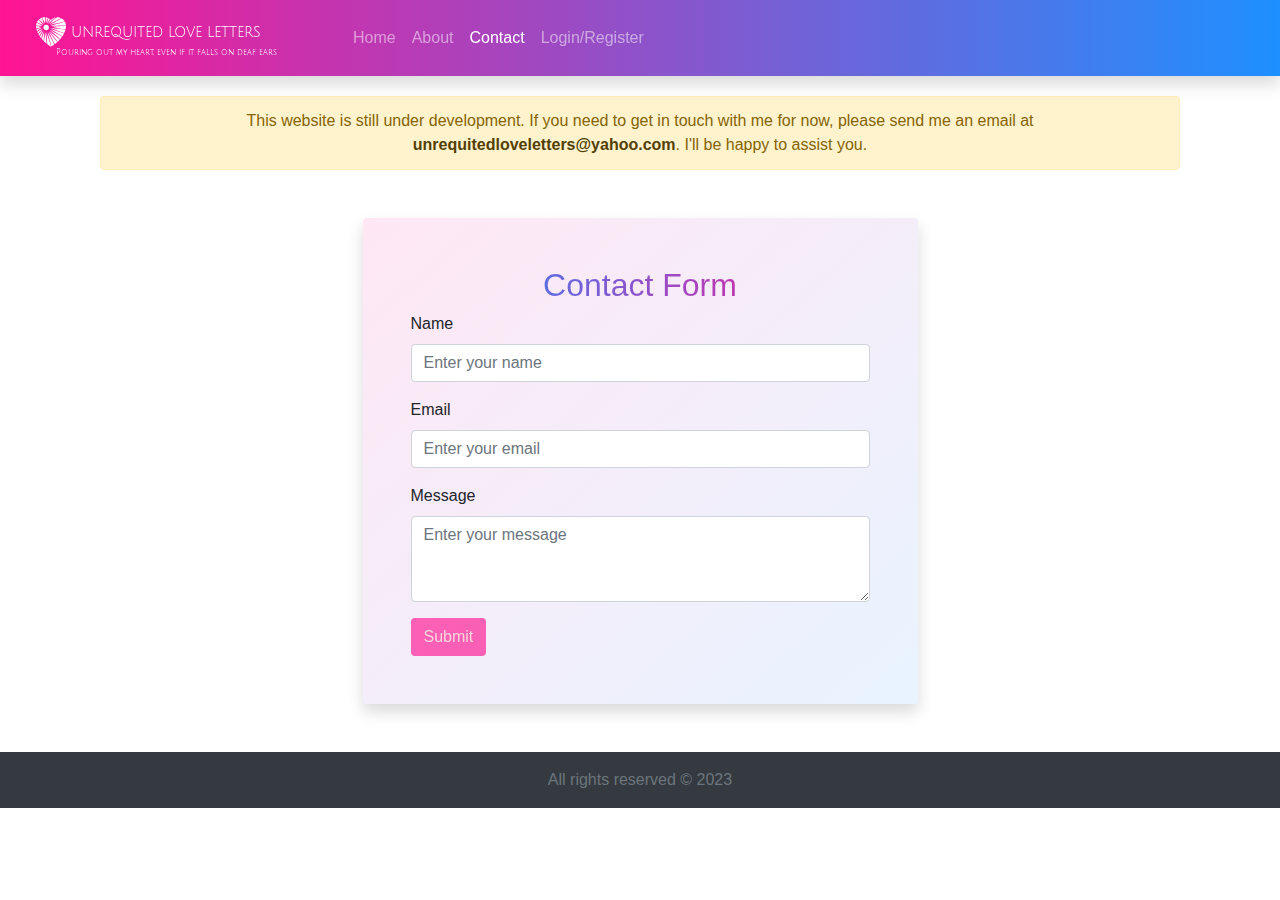
<file: contact.html>
<!DOCTYPE html>
<html lang="en">
  <head>
    <meta charset="UTF-8" />
    <meta name="viewport" content="width=device-width, initial-scale=1.0" />
    <meta http-equiv="X-UA-Compatible" content="ie=edge" />
    <link
      rel="stylesheet"
      href="https://maxcdn.bootstrapcdn.com/bootstrap/4.3.1/css/bootstrap.min.css"
    />
    <link rel="preconnect" href="https://fonts.googleapis.com" />
    <link rel="preconnect" href="https://fonts.gstatic.com" crossorigin />
    <link
      href="https://fonts.googleapis.com/css2?family=Julius+Sans+One&display=swap"
      rel="stylesheet"
    />
    <link
      href="https://fonts.googleapis.com/css2?family=Julius+Sans+One&family=Lato&display=swap"
      rel="stylesheet"
    />
    <link rel="icon" type="image/x-icon" href="./assets/favioc.ico" />

    <link rel="stylesheet" href="./style.css" />
    <title>Contact Page</title>

    <!-- Google tag (gtag.js) -->
    <script
      async
      src="https://www.googletagmanager.com/gtag/js?id=G-G17560ETG6"
    ></script>
    <script>
      window.dataLayer = window.dataLayer || [];
      function gtag() {
        dataLayer.push(arguments);
      }
      gtag("js", new Date());

      gtag("config", "G-G17560ETG6");
    </script>
  </head>
  <body>
    <nav
      class="navbar shadow navbar-expand-lg navbar-dark fixed-top bg-primary"
    >
      <a
        class="navbar-brand"
        href="#"
        style="display: flex; flex-direction: row"
      >
        <span
          class="p-1"
          style="
            display: inline-flex;
            flex-direction: column;
            justify-content: center;
            align-items: center;
          "
        >
          <span
            style="
              font-family: 'Julius Sans One', sans-serif;
              font-size: 0.9rem;
            "
          >
            <img
              src="./assets/logo3.svg"
              width="30"
              height="30"
              style="fill: rgb(255, 30, 169)"
              class="brand-logo"
              alt="Your logo"
            />
            UNREQUITED LOVE LETTERS
          </span>
          <span
            style="
              font-family: 'Julius Sans One', sans-serif;
              margin-left: 2.25rem;
              font-size: 0.5rem;
            "
            >Pouring out my heart, even if it falls on deaf ears</span
          >
        </span>
        <!-- <img src="./assets/logo.png.png" style="background-blend-mode: screen;" height="80rem" alt=""> -->
      </a>
      <button
        class="navbar-toggler"
        type="button"
        data-toggle="collapse"
        data-target="#navbarNav"
        aria-controls="navbarNav"
        aria-expanded="false"
        aria-label="Toggle navigation"
      >
        <span class="navbar-toggler-icon"></span>
      </button>
      <div class="collapse navbar-collapse" id="navbarNav">
        <ul class="navbar-nav ml-5">
          <li class="nav-item">
            <a class="nav-link " href="./index.html">Home</a>
          </li>
          <li class="nav-item">
            <!-- <a href="./privacy-policy.html">About</a> -->
            <a class="nav-link" href="./privacy-policy.html">About</a>
          </li>
          <li class="nav-item">
            <a class="nav-link active" href="#">Contact</a>
          </li>
          <li class="nav-item">
            <a class="nav-link" href="./sign-in-form.html">Login/Register</a>
          </li>
        </ul>
      </div>
    </nav>
    <div class="p-4"></div>
    <div class="container my-5">
        <div class="container mt-5">
            <div class="alert alert-warning text-center" role="alert">
              This website is still under development. 
              If you need to get in touch with me for now, 
              please send me an email at 
              <a href="mailto:unrequitedloveletters@yahoo.com" class="alert-link">unrequitedloveletters@yahoo.com</a>. I'll be happy to assist you.
            </div>
        </div>
          
        <div class="container 
        col-10 col-offset-1 rounded shadow  col-md-offset-3 col-md-6  
        my-5 p-3 p-md-5 container-bg-gradient"
        style="background: linear-gradient(to right bottom, rgba(255, 20, 145, 0.1),rgba(30, 143, 255, 0.1));">
            <h1 class="text-center" style="font-size: 2rem;">Contact Form</h1>

            <form disabled>
              <div class="form-group">
                <label for="name">Name</label>
                <input
                  type="text"
                  class="form-control"
                  id="name"
                  placeholder="Enter your name"
                />
              </div>
              <div class="form-group">
                <label for="email">Email</label>
                <input
                  type="email"
                  class="form-control"
                  id="email"
                  placeholder="Enter your email"
                />
              </div>
              <div class="form-group">
                <label for="message">Message</label>
                <textarea
                  class="form-control"
                  id="message"
                  rows="3"
                  placeholder="Enter your message"
                ></textarea>
              </div>
              <button type="submit" class="btn" disabled >Submit</button>
            </form>
        </div>  
      </div>
      <footer class="bg-dark">
        <div class="container pt-3">
          <!-- <div class="d-flex justify-content-center">
            <ul class="list-unstyled d-flex mx-auto">
              <li class="mr-3">
                <a href="#">Home</a>
              </li>
              <li class="mr-3">
                <a href="#">About</a>
              </li>
              <li class="mr-3">
                <a href="#">Contact</a>
              </li>
            </ul>
          </div> -->
          <div class="d-flex justify-content-center">
            <p class="text-muted">All rights reserved &copy; 2023</p>
          </div>
        </div>
      </footer>
      
    <script src="https://ajax.googleapis.com/ajax/libs/jquery/3.4.1/jquery.min.js"></script>
    <script src="https://cdnjs.cloudflare.com/ajax/libs/popper.js/1.14.7/umd/popper.min.js"></script>
    <script src="https://maxcdn.bootstrapcdn.com/bootstrap/4.3.1/js/bootstrap.min.js"></script>
  </body>
</html>
</file>
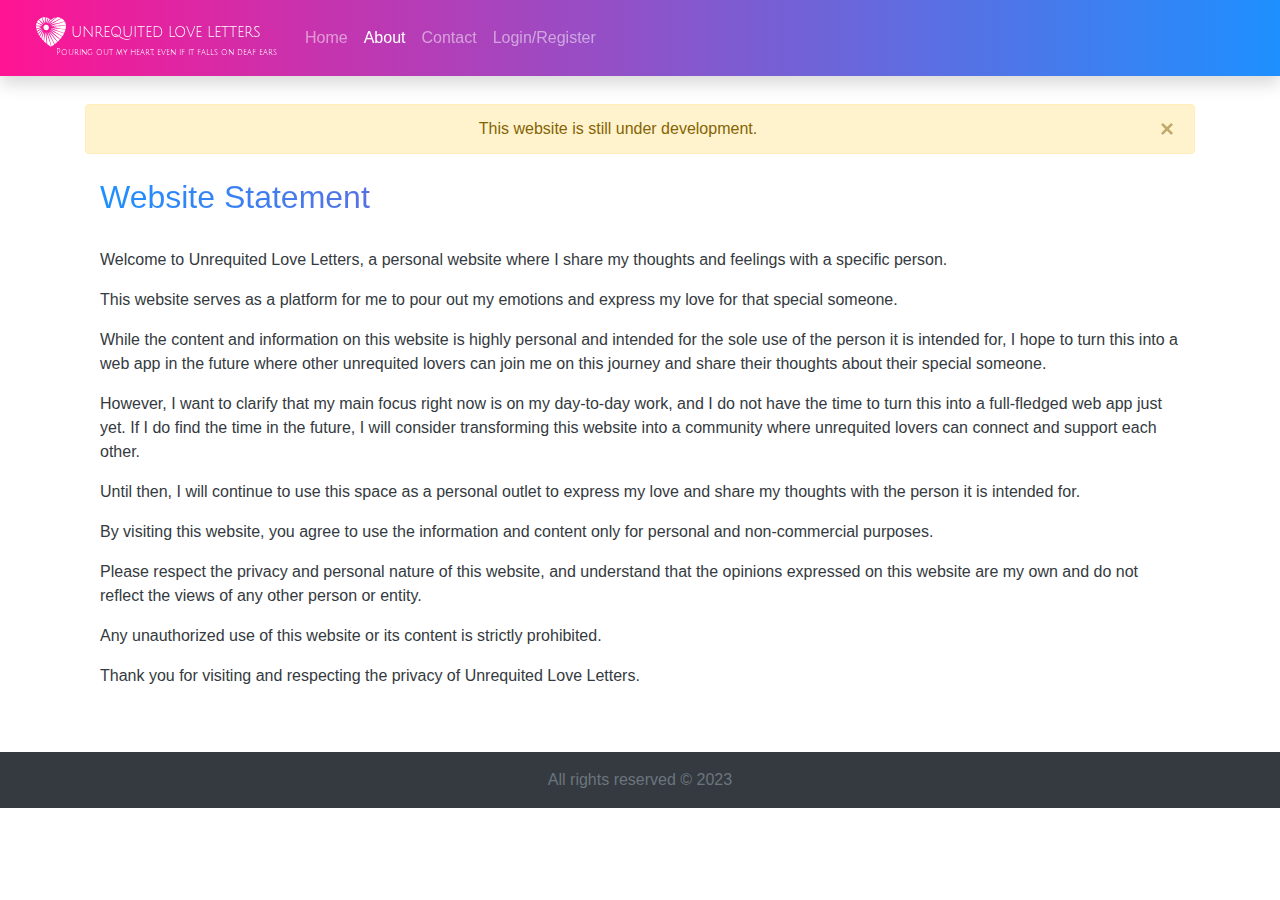
<file: privacy-policy.html>
<!DOCTYPE html>
<html lang="en">
  <head>
    <meta charset="UTF-8" />
    <meta name="viewport" content="width=device-width, initial-scale=1.0" />
    <meta http-equiv="X-UA-Compatible" content="ie=edge" />
    <link
      rel="stylesheet"
      href="https://maxcdn.bootstrapcdn.com/bootstrap/4.3.1/css/bootstrap.min.css"
    />
    <link rel="icon" type="image/x-icon" href="./assets/favioc.ico" />

    <link rel="preconnect" href="https://fonts.googleapis.com">
    <link rel="preconnect" href="https://fonts.gstatic.com" crossorigin>
    <link href="https://fonts.googleapis.com/css2?family=Julius+Sans+One&display=swap" rel="stylesheet">
    <link href="https://fonts.googleapis.com/css2?family=Julius+Sans+One&family=Lato&display=swap" rel="stylesheet">

    <link rel="stylesheet" href="./style.css">
    <title>About Page</title>

    <!-- Google tag (gtag.js) -->
    <script
      async
      src="https://www.googletagmanager.com/gtag/js?id=G-G17560ETG6"
    ></script>
    <script>
      window.dataLayer = window.dataLayer || [];
      function gtag() {
        dataLayer.push(arguments);
      }
      gtag("js", new Date());

      gtag("config", "G-G17560ETG6");
    </script>
  </head>
  <body>
    <nav class="navbar shadow navbar-expand-lg navbar-dark fixed-top bg-primary">
      <a class="navbar-brand" href="#" style="display: flex; flex-direction: row;">
        <span class="p-1" style=" display: inline-flex; flex-direction: column; justify-content: center; align-items: center;">
             <span style="font-family: 'Julius Sans One', sans-serif ;font-size:0.9rem ;">
            <img
              src="./assets/logo3.svg"
              width="30"
              height="30"
              style="fill: rgb(255, 30, 169)"
              class="brand-logo"
              alt="Your logo"
            />
            UNREQUITED LOVE LETTERS
          </span>
          <span
            style="
              font-family: 'Julius Sans One', sans-serif;
              margin-left: 2.25rem;
              font-size: 0.5rem;
            "
            >Pouring out my heart, even if it falls on deaf ears</span>
        
        <!-- <img src="./assets/logo.png.png" style="background-blend-mode: screen;" height="80rem" alt=""> -->
      </a>
      <button
        class="navbar-toggler"
        type="button"
        data-toggle="collapse"
        data-target="#navbarNav"
        aria-controls="navbarNav"
        aria-expanded="false"
        aria-label="Toggle navigation"
      >
        <span class="navbar-toggler-icon"></span>
      </button>
      <div class="collapse navbar-collapse" id="navbarNav">
        <ul class="navbar-nav">
          <li class="nav-item">
            <a class="nav-link" href="./index.html">Home</a>
          </li>
          <li class="nav-item">
            <!-- <a href="./privacy-policy.html">About</a> -->
            <a class="nav-link active" href="./privacy-policy.html">About</a>
          </li>
          <li class="nav-item">
            <a class="nav-link" href="./contact.html">Contact</a>
          </li>
          <li class="nav-item ">
            <a class="nav-link" href="./sign-in-form.html">Login/Register</a>
          </li>
        </ul>
      </div>
    </nav>
    
    <div class="container text-dark mt-5" >
        <div class="p-4"></div>
        
        <div class="mt-2 container text-center  alert alert-warning alert-dismissible fade show" role="alert">
          This website is still under development.
          <button type="button" class="close" data-dismiss="alert" aria-label="Close">
            <span aria-hidden="true">&times;</span>
          </button>
        </div>
        <div class="pt-2 pb-5 container ">

            <h1 class="pb-2 pb-md-4" style="font-size: 2rem;">Website Statement</h1>
            
            

              <p>Welcome to Unrequited Love Letters, a personal website where I share my thoughts and feelings with a specific person. </p>

              <p>This website serves as a platform for me to pour out my emotions and express my love for that special someone.</p>
              <p>While the content and information on this website is highly personal and intended for the sole use of the person it is intended for,
              I hope to turn this into a web app in the future where other unrequited lovers can join me on this journey and share their thoughts about their special someone.</p>
              
              <p>However, I want to clarify that my main focus right now is on my day-to-day work, 
              and I do not have the time to turn this into a full-fledged web app just yet. 
              If I do find the time in the future, 
              I will consider transforming this website into a community where unrequited lovers can connect and support each other. 
              </p>
              
              <p>Until then, I will continue to use this space as a personal outlet to express my love and share my thoughts with the person it is intended for.</p>
              
              <p>By visiting this website, you agree to use the information and content only for personal and non-commercial purposes.</p>
              
              <p>Please respect the privacy and personal nature of this website, and understand that the opinions expressed on this website are my own and do not reflect the views of any other person or entity. </p>
              
              <p>Any unauthorized use of this website or its content is strictly prohibited.</p>
              
            <p>Thank you for visiting and respecting the privacy of Unrequited Love Letters.</p>
            
        </div>
    </div>
        
    
    <footer class="bg-dark">
      <div class="container pt-3">
        <!-- <div class="d-flex justify-content-center">
          <ul class="list-unstyled d-flex mx-auto">
            <li class="mr-3">
              <a href="#">Home</a>
            </li>
            <li class="mr-3">
              <a href="#">About</a>
            </li>
            <li class="mr-3">
              <a href="#">Contact</a>
            </li>
          </ul>
        </div> -->
        <div class="d-flex justify-content-center">
          <p class="text-muted">All rights reserved &copy; 2023</p>
        </div>
      </div>
    </footer>
    
   
      <script src="https://ajax.googleapis.com/ajax/libs/jquery/3.4.1/jquery.min.js"></script>
      <script src="https://cdnjs.cloudflare.com/ajax/libs/popper.js/1.14.7/umd/popper.min.js"></script>
      <script src="https://maxcdn.bootstrapcdn.com/bootstrap/4.3.1/js/bootstrap.min.js"></script>
    </body>
  </html>
</html>
</file>
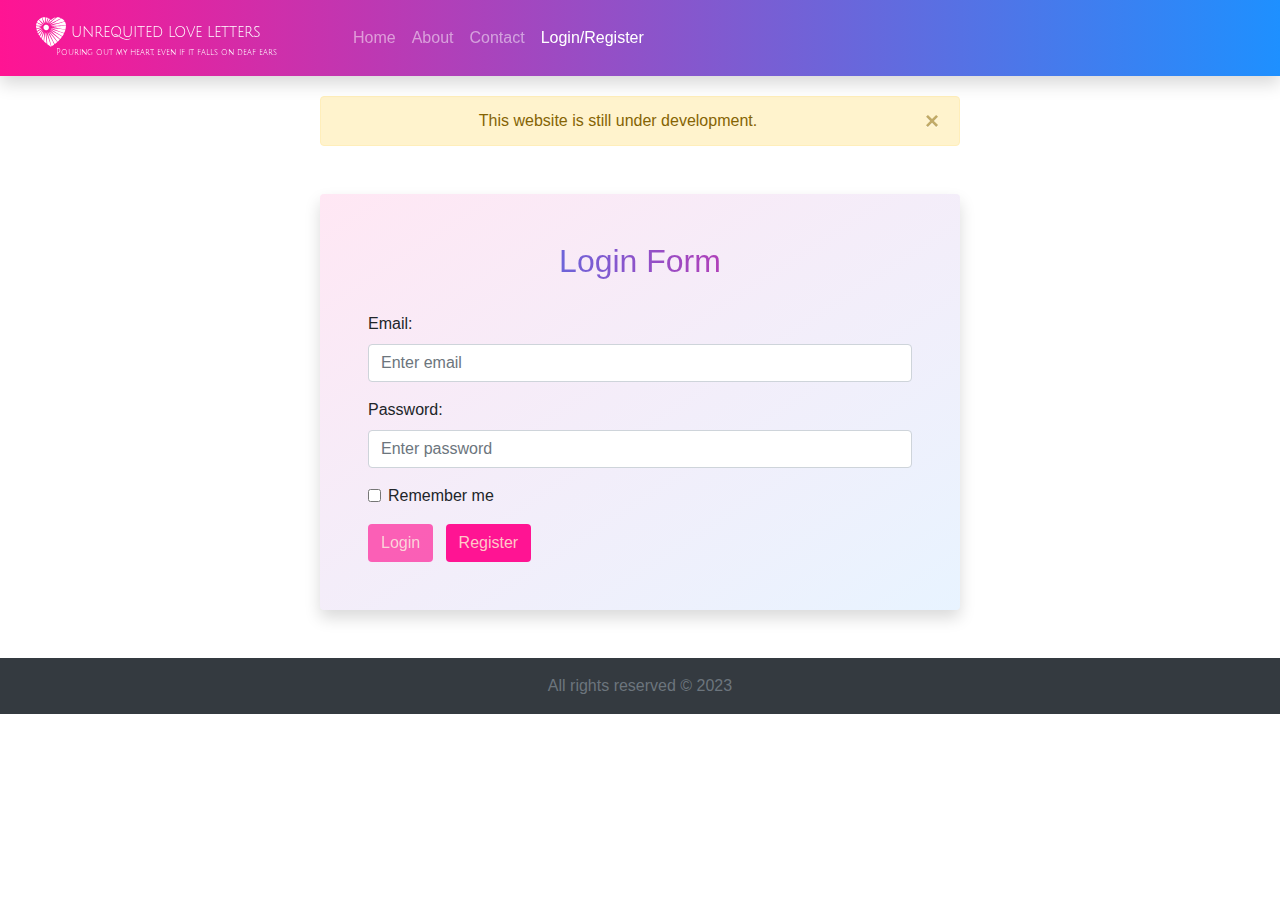
<file: sign-in-form.html>
<!DOCTYPE html>
<html lang="en">
    <head>
        <meta charset="UTF-8" />
        <meta name="viewport" content="width=device-width, initial-scale=1.0" />
        <meta http-equiv="X-UA-Compatible" content="ie=edge" />
        <link
          rel="stylesheet"
          href="https://maxcdn.bootstrapcdn.com/bootstrap/4.3.1/css/bootstrap.min.css"
        />
        <link rel="preconnect" href="https://fonts.googleapis.com" />
        <link rel="preconnect" href="https://fonts.gstatic.com" crossorigin />
        <link
          href="https://fonts.googleapis.com/css2?family=Julius+Sans+One&display=swap"
          rel="stylesheet"
        />
        <link
          href="https://fonts.googleapis.com/css2?family=Julius+Sans+One&family=Lato&display=swap"
          rel="stylesheet"
        />
        <link rel="icon" type="image/x-icon" href="./assets/favioc.ico">
    
        <link rel="stylesheet" href="./style.css" />
        <title>Sign In Form</title>
        
        <!-- Google tag (gtag.js) -->
        <script async src="https://www.googletagmanager.com/gtag/js?id=G-G17560ETG6"></script>
        <script>
          window.dataLayer = window.dataLayer || [];
          function gtag(){dataLayer.push(arguments);}
          gtag('js', new Date());
    
          gtag('config', 'G-G17560ETG6');
        </script>
      </head>
<body>
    <nav
    class="navbar shadow navbar-expand-lg navbar-dark fixed-top bg-primary"
  >
    <a
      class="navbar-brand"
      href="#"
      style="display: flex; flex-direction: row"
    >
      <span
        class="p-1"
        style="
          display: inline-flex;
          flex-direction: column;
          justify-content: center;
          align-items: center;
        "
      >
        <span style="font-family: 'Julius Sans One', sans-serif ;font-size:0.9rem ;">
          <img
            src="./assets/logo3.svg"
            width="30"
            height="30"
            style="fill: rgb(255, 30, 169)"
            class="brand-logo"
            alt="Your logo"
          />
          UNREQUITED LOVE LETTERS
        </span>
        <span
          style="
            font-family: 'Julius Sans One', sans-serif;
            margin-left: 2.25rem;
            font-size: 0.5rem;
          "
          >Pouring out my heart, even if it falls on deaf ears</span
        >
      </span>
      <!-- <img src="./assets/logo.png.png" style="background-blend-mode: screen;" height="80rem" alt=""> -->
    </a>
    <button
      class="navbar-toggler"
      type="button"
      data-toggle="collapse"
      data-target="#navbarNav"
      aria-controls="navbarNav"
      aria-expanded="false"
      aria-label="Toggle navigation"
    >
      <span class="navbar-toggler-icon"></span>
    </button>
    <div class="collapse navbar-collapse" id="navbarNav">
      <ul class="navbar-nav  ml-5">
        <li class="nav-item">
          <a class="nav-link" href="./index.html">Home</a>
        </li>
        <li class="nav-item">
          <!-- <a href="./privacy-policy.html">About</a> -->
          <a class="nav-link" href="./privacy-policy.html">About</a>
        </li>
        <li class="nav-item">
          <a class="nav-link" href="./contact.html">Contact</a>
        </li>
        <li class="nav-item">
            <a class="nav-link active" href="#">Login/Register</a>
        </li>
      </ul>
    </div>
  </nav>
  <div class="p-4"></div>
  <div class="mt-5 container text-center col-md-6 col-12 alert alert-warning alert-dismissible fade show" role="alert">
    This website is still under development.
    <button type="button" class="close" data-dismiss="alert" aria-label="Close">
      <span aria-hidden="true">&times;</span>
    </button>
  </div>
    <div class="container 
    col-10 col-offset-1 rounded shadow  col-md-offset-3 col-md-6  
    my-5 p-3 p-md-5 container-bg-gradient"
    style="background: linear-gradient(to right bottom, rgba(255, 20, 145, 0.1),rgba(30, 143, 255, 0.1));">
        <h2 class="heading text-center pb-4">Login Form</h2>
        <form>
          <div class="form-group">
            <label for="email">Email:</label>
            <input type="email" class="form-control" id="email" placeholder="Enter email" name="email">
          </div>
          <div class="form-group">
            <label for="pwd">Password:</label>
            <input type="password" class="form-control" id="pwd" placeholder="Enter password" name="pswd">
          </div>
          <div class="form-group form-check">
            <label class="form-check-label">
              <input class="form-check-input" type="checkbox" name="remember"> Remember me
            </label>
          </div>
          <button type="submit" class="btn" disabled>Login</button>
          <button type="button" id="registerBtn" class=" ml-2 btn " data-toggle="modal" data-target="#registerModal">
            Register
          </button>
        </form>
      
      
        <!-- Modal -->
        <!-- <div class="modal fade" id="registerModal" tabindex="-1" role="dialog" aria-labelledby="exampleModalLabel" aria-hidden="true">
          <div class="modal-dialog" role="document">
            <div class="modal-content">
              <div class="modal-body">
                Want to register?                  
              </div>
              <div class="modal-footer">
                <button type="button" class="btn btn-secondary" data-dismiss="modal">No</button>
                <button type="button" id="" class="btn btn-primary">Yes</button>
              </div>
            </div>
          </div>
        </div> -->
      </div>
      
        <script>
            document.getElementById("registerBtn").addEventListener("click", function(){
            window.location.href = "sign-up.html";
            });
        </script>
   
   <footer class="bg-dark">
    <div class="container pt-3">
      <!-- <div class="d-flex justify-content-center">
        <ul class="list-unstyled d-flex mx-auto">
          <li class="mr-3">
            <a href="#">Home</a>
          </li>
          <li class="mr-3">
            <a href="#">About</a>
          </li>
          <li class="mr-3">
            <a href="#">Contact</a>
          </li>
        </ul>
      </div> -->
      <div class="d-flex justify-content-center">
        <p class="text-muted">All rights reserved &copy; 2023</p>
      </div>
    </div>
   </footer> 
  
  <script src="https://ajax.googleapis.com/ajax/libs/jquery/3.4.1/jquery.min.js"></script>
  <script src="https://cdnjs.cloudflare.com/ajax/libs/popper.js/1.14.7/umd/popper.min.js"></script>
  <script src="https://maxcdn.bootstrapcdn.com/bootstrap/4.3.1/js/bootstrap.min.js"></script>
</body>
</file>
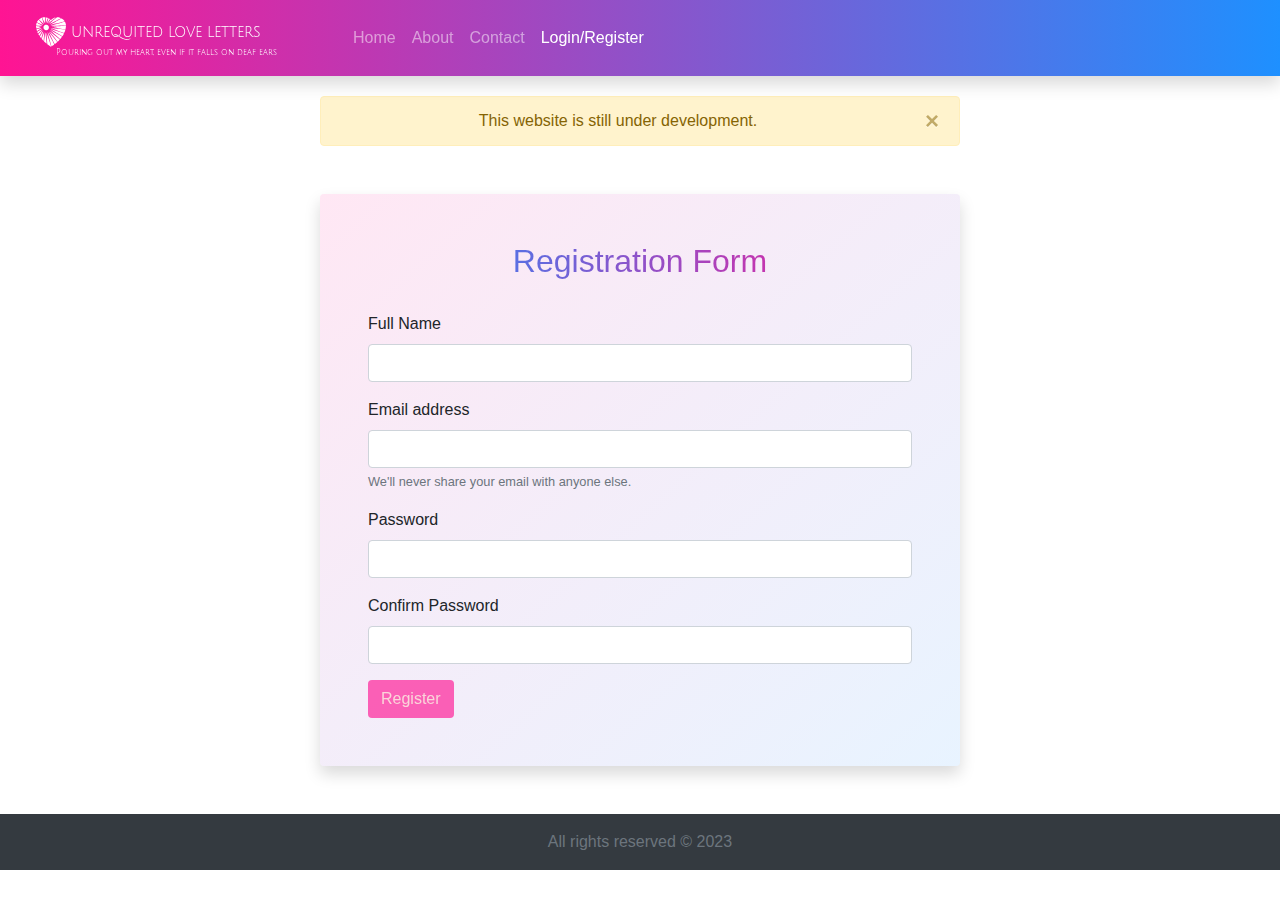
<file: sign-up.html>
<!DOCTYPE html>
<html lang="en">
    <head>
        <meta charset="UTF-8" />
        <meta name="viewport" content="width=device-width, initial-scale=1.0" />
        <meta http-equiv="X-UA-Compatible" content="ie=edge" />
        <link
          rel="stylesheet"
          href="https://maxcdn.bootstrapcdn.com/bootstrap/4.3.1/css/bootstrap.min.css"
        />
        <link rel="preconnect" href="https://fonts.googleapis.com" />
        <link rel="preconnect" href="https://fonts.gstatic.com" crossorigin />
        <link
          href="https://fonts.googleapis.com/css2?family=Julius+Sans+One&display=swap"
          rel="stylesheet"
        />
        <link
          href="https://fonts.googleapis.com/css2?family=Julius+Sans+One&family=Lato&display=swap"
          rel="stylesheet"
        />
        <link rel="icon" type="image/x-icon" href="./assets/favioc.ico">
    
        <link rel="stylesheet" href="./style.css" />
        <title>Sign Up Form</title>
        
        <!-- Google tag (gtag.js) -->
        <script async src="https://www.googletagmanager.com/gtag/js?id=G-G17560ETG6"></script>
        <script>
          window.dataLayer = window.dataLayer || [];
          function gtag(){dataLayer.push(arguments);}
          gtag('js', new Date());
    
          gtag('config', 'G-G17560ETG6');
        </script>
      </head>
<body>
    <nav
    class="navbar shadow navbar-expand-lg navbar-dark fixed-top bg-primary"
  >
    <a
      class="navbar-brand"
      href="#"
      style="display: flex; flex-direction: row"
    >
      <span
        class="p-1"
        style="
          display: inline-flex;
          flex-direction: column;
          justify-content: center;
          align-items: center;
        "
      >
        <span style="font-family: 'Julius Sans One', sans-serif ;font-size:0.9rem ;">
          <img
            src="./assets/logo3.svg"
            width="30"
            height="30"
            style="fill: rgb(255, 30, 169)"
            class="brand-logo"
            alt="Your logo"
          />
          UNREQUITED LOVE LETTERS
        </span>
        <span
          style="
            font-family: 'Julius Sans One', sans-serif;
            margin-left: 2.25rem;
            font-size: 0.5rem;
          "
          >Pouring out my heart, even if it falls on deaf ears</span
        >
      </span>
      <!-- <img src="./assets/logo.png.png" style="background-blend-mode: screen;" height="80rem" alt=""> -->
    </a>
    <button
      class="navbar-toggler"
      type="button"
      data-toggle="collapse"
      data-target="#navbarNav"
      aria-controls="navbarNav"
      aria-expanded="false"
      aria-label="Toggle navigation"
    >
      <span class="navbar-toggler-icon"></span>
    </button>
    <div class="collapse navbar-collapse" id="navbarNav">
      <ul class="navbar-nav  ml-5">
        <li class="nav-item">
          <a class="nav-link" href="./index.html">Home</a>
        </li>
        <li class="nav-item">
          <!-- <a href="./privacy-policy.html">About</a> -->
          <a class="nav-link" href="./privacy-policy.html">About</a>
        </li>
        <li class="nav-item">
          <a class="nav-link" href="./contact.html">Contact</a>
        </li>
        <li class="nav-item">
          <a class="nav-link active" href="#">Login/Register</a>
        </li>
      </ul>
    </div>
  </nav>
  <div class="p-4"></div>
  <div class="mt-5 container text-center col-md-6 col-12 alert alert-warning alert-dismissible fade show" role="alert">
    This website is still under development.
    <button type="button" class="close" data-dismiss="alert" aria-label="Close">
      <span aria-hidden="true">&times;</span>
    </button>
  </div>
    <div class="container 
    col-10 col-offset-1 rounded shadow  col-md-offset-3 col-md-6  my-5 p-3 p-md-5 
    container-bg-gradient"
    style="background: linear-gradient(to right bottom, rgba(255, 20, 145, 0.1),rgba(30, 143, 255, 0.1));">
            <h2 class="text-center heading pb-4">Registration Form</h2>
            <form>
            <div class="form-group">
                    <label for="fullName">Full Name</label>
                    <input type="text" class="form-control" id="fullName">
                </div>  
            <div class="form-group">
                <label for="email">Email address</label>
                <input type="email" class="form-control" id="email" aria-describedby="emailHelp">
                <small id="emailHelp" class="form-text text-muted">We'll never share your email with anyone else.</small>
            </div>
            <div class="form-group">
                <label for="password">Password</label>
                <input type="password" class="form-control" id="password">
            </div>
            <div class="form-group">
                <label for="confirmPassword">Confirm Password</label>
                <input type="password" class="form-control" id="confirmPassword">
            </div>
            <button type="submit" class="btn" disabled>Register</button>
            </form>
    </div>
    <footer class="bg-dark">
        <div class="container pt-3">
          <!-- <div class="d-flex justify-content-center">
            <ul class="list-unstyled d-flex mx-auto">
              <li class="mr-3">
                <a href="#">Home</a>
              </li>
              <li class="mr-3">
                <a href="#">About</a>
              </li>
              <li class="mr-3">
                <a href="#">Contact</a>
              </li>
            </ul>
          </div> -->
          <div class="d-flex justify-content-center">
            <p class="text-muted">All rights reserved &copy; 2023</p>
          </div>
        </div>
      </footer>
    <script src="https://ajax.googleapis.com/ajax/libs/jquery/3.4.1/jquery.min.js"></script>
    <script src="https://cdnjs.cloudflare.com/ajax/libs/popper.js/1.14.7/umd/popper.min.js"></script>
    <script src="https://maxcdn.bootstrapcdn.com/bootstrap/4.3.1/js/bootstrap.min.js"></script>
</body>
</file>
<file: style.css>
.navbar {
  /* background-color: deeppink !important; */
  background: linear-gradient(to right, deeppink, dodgerblue) !important;
}


blockquote{
    /* height: 100px; */
    /* background-image: url('./assets/my\ bangaram.jpg'); */
    /* background-size: fill; */
    background: cover;
    /* opacity: 0.5; */
}
.btn:hover{
  color: white;
}
.btn{
  color: rgba(255, 200, 200, 1);
  background: deeppink;
}
  
.avatar-container {
  display: flex;
  justify-content: center;
  align-items: center;
  width: 60px;
  height: 60px;
  background: linear-gradient(to right, deeppink, indigo, dodgerblue);
  border-radius: 50%;
  overflow: hidden;
  animation: draw-border 1.5s ease-in-out forwards;
}

.avatar-container div{
    animation: none;
}

.avatar {
  width: 50px;
  height: 50px;
  object-fit: cover;
  border-radius: 50%;
  animation: none;
}

@keyframes draw-border {
  0% {
    opacity: 0;
    transform: rotate(0deg);
  }
  100% {
    opacity: 1;
    transform: rotate(360deg);
  }
}

@keyframes draw-border {
  0% {
    opacity: 0;
    transform: rotate(0deg);
  }
  100% {
    opacity: 1;
    transform: rotate(360deg);
  }
}
.blockquote {
  border-left: 5px solid deeppink;
  /* border-color: linear-gradient(to bottom, deeppink, dodgerblue); */
  padding-left: 1.25rem;
  font-style: italic;
}
.blockquote-scroll {
  animation: scroll-left 3s linear;
}
@keyframes scroll-left {
  from {
    text-indent: 100%;
    opacity: 0;
  }
  to {
    text-indent: 0;
    opacity: 1;
  }
}
.post-number {
  font-weight: bold;
  position: absolute;
  top: -15px;
  right: 15px;
  margin-bottom: 10rem;
  /* font-weight: 100; */
  color: white;
  background: linear-gradient(to right, dodgerblue, deeppink);
  text-align: center;
}

.post-number {
  display: inline-block;
  background-color: deeppink;
  color: white;
  padding: 0.5rem 1rem;
  border-radius: 2rem;
  font-size: 0.9rem;
  margin-right: 1rem;
}
/* 
.heading{
  background: linear-gradient(to right, deeppink, dodgerblue) !important;
  -webkit-background-clip: text;
  -webkit-text-fill-color: transparent;
  font-size: 36px;
  font-weight: bold;
} */

.container-bg-gradient{
  background: linear-gradient(to right bottom, rgba(255, 20, 145, 0.1),rgba(30, 143, 255, 0.1));
}

h1,h2 {
  background: linear-gradient(90deg, dodgerblue, deeppink);
   -webkit-background-clip: text;
   -webkit-text-fill-color: transparent;
   /* font-weight: bold; */
}

.btn-outline-light:hover{
  color: deeppink;
}
/*
.red-flag {
  margin: 1rem 0;
  background-color: red;
  border-radius: 20px;
  color: white;
  font-weight: bold;
  text-align: center;
  padding: 10px;
}*/

.red-flag {
  margin: 15px 0 0 0;
  padding: 0;
  display: flex;
  justify-content: center;
  align-items: center;
  height: auto;
  /* background-color: rgb(247, 153, 153); */

}


.red-flag p {
  position: relative;
  font-family: sans-serif;
  text-transform: uppercase;
  font-size: 1rem;
  letter-spacing: 4px;
  overflow: hidden;
  background: linear-gradient(90deg, rgb(248, 4, 4), #fff, rgb(245, 5, 5));
  background-repeat: no-repeat;
  background-size: 80%;
  animation: animate 3s linear infinite;
  -webkit-background-clip: text;
  -webkit-text-fill-color: rgba(255, 255, 255, 0);
}

@keyframes animate {
  0% {
    background-position: -500%;
  }
  100% {
    background-position: 500%;
  }
}


/* 
  h1,h2 {
    background: linear-gradient(to right, deeppink, dodgerblue) !important;
    -webkit-background-clip: text;
    -webkit-text-fill-color: transparent;
    font-size: 36px;
    font-weight: bold;
  } */
</file>
